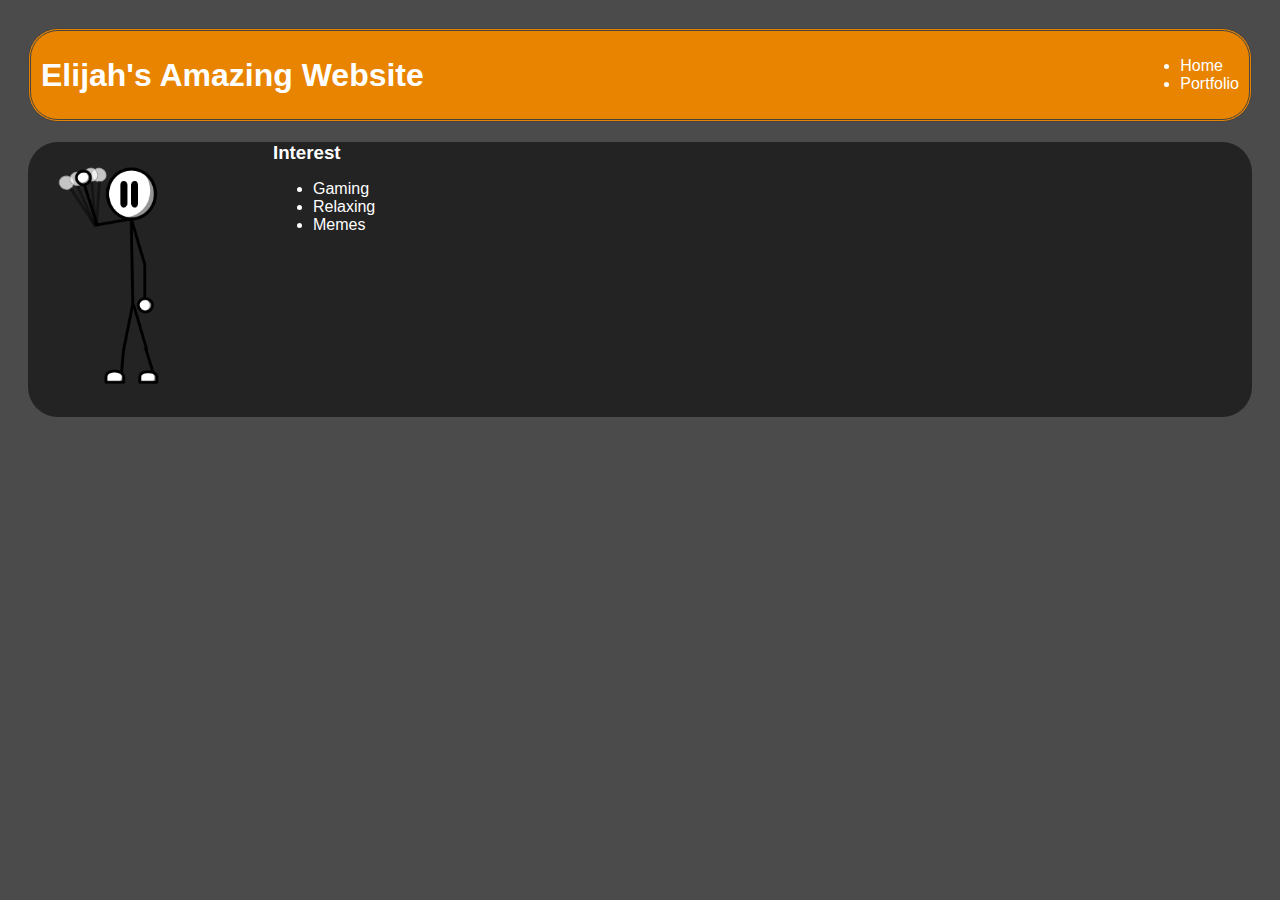
<file: index.html>
<!DOCTYPE html>
<html>

<head>
    <title>Elijahs Amazing Website</title>
    <style>
        body {
            background: rgb(75, 75, 75);
            color: rgb(255, 255, 255);
            padding: 20px;
            font-family: Arial;
            background-image:url(https://i.pinimg.com/originals/ce/2b/78/ce2b78a05838ef311c0868bb2fca0494.gif); 
        }

        #all-contents {
            max-width: 800px;
            margin: auto;
        }

        /* navigation menu */
        nav {
            background: rgb(233, 132, 0);;
            margin: 0 auto;
            margin-bottom: 20px;
            display: flex;
            padding: 10px;
            border-radius: 30px;
            border-style:double;
            border-color:rgb(67, 67, 67); 
        }

        h1 {
            display: flex;
            align-items: center;
            color: rgb(255, 255, 255);
            flex: 1;
            margin: 0;
        }

        #nav-ul {
            list-style-image: none;
        }

        .nav-li {
            display: inline-block;
            padding: 0 10px;
        }

        a {
            text-decoration: none;
            color: rgb(255, 255, 255);
        }

        /* main container area beneath menu */
        main {
            background: rgba(0, 0, 0, 0.535);
            display: flex;
            border-radius: 30px;
        }

        .sidebar {
            margin-right: 25px;
            padding: 10px;
        }

        .sidebar-img {
            width: 200px;
            border-radius: 30px;
        }

        .content {
            flex: 1;
            padding: 15px;
        }

        #interests {
            border: 4px rgb(0, 0, 0) ridge;
            padding: 8px;
        }

        h2,
        h3 {
            margin: 0px;
        }
    </style>

</head>

<body>
    <!-- All context goes here -->
    <div id="all-context">
        <nav>
            <h1>Elijah's Amazing Website</h1>
            <ul>
                <li><a href="index.html">Home</a>

                </li>
                <li><a href="portfolio.html">Portfolio</a>

                </li>
            </ul>
        </nav>
        <Main>
            <!--Sidebar section-->
            <div class="sidebar">
                <img class="sidebar-img" src="images/stick_man.png">
            </div>
            <div>
                <h3>Interest</h3>
                <ul>
                    <li>Gaming</li>
                    <li>Relaxing</li>
                    <li>Memes</li>
                </ul>
            </div>
        </Main>
    </div>
</body>

</html>
</file>
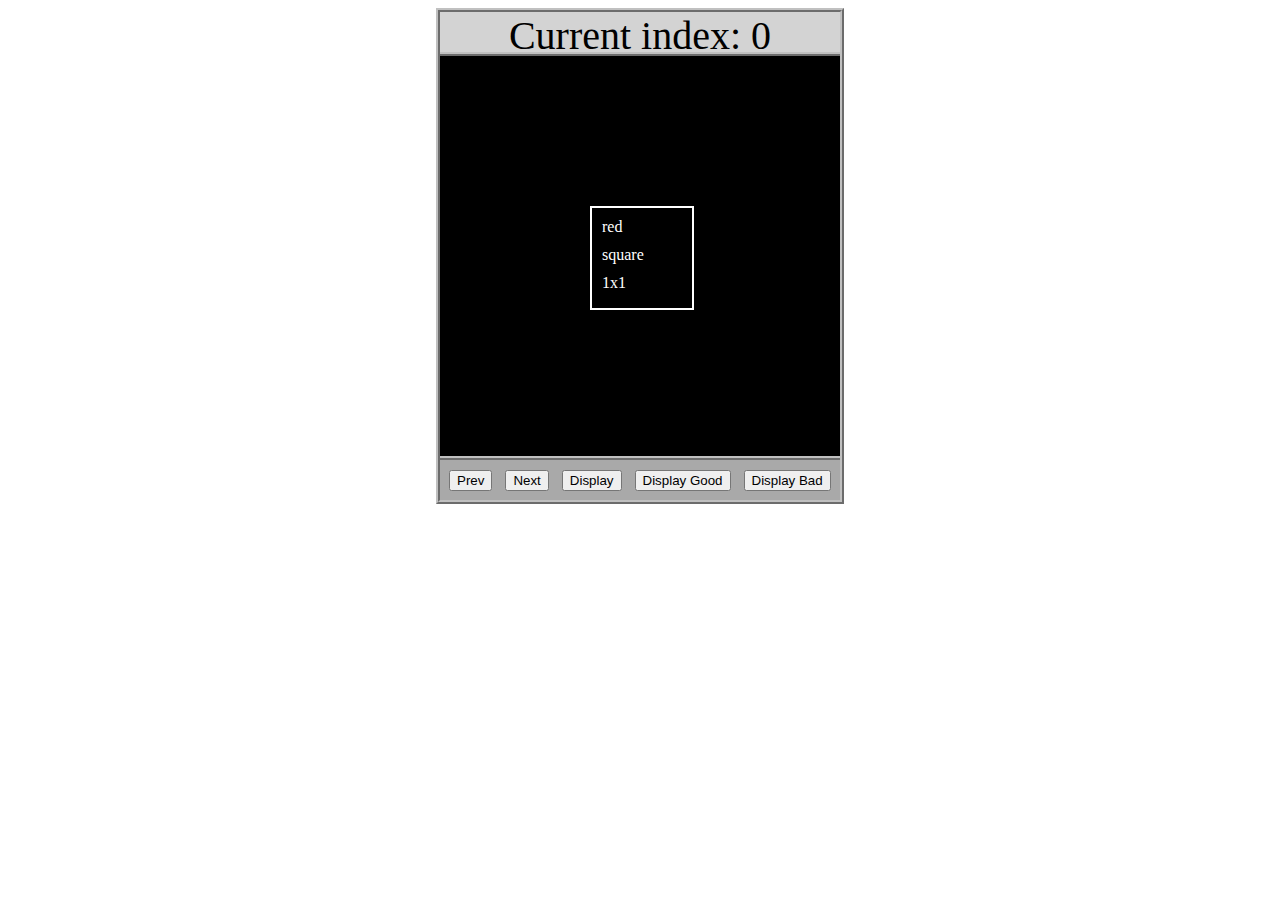
<file: asd-projects/data-shapes/index.html>
<!DOCTYPE html>
<html>
  <head>
    <meta charset="utf-8" />
    <meta name="viewport" content="width=device-width" />
    <title>Data Shapes</title>
    <link rel="stylesheet" href="index.css" />
    <script src="https://code.jquery.com/jquery-3.1.0.js"></script>
    <script src="index.js"></script>
  </head>
  <body>
    <div id="board">
      <div id="info-bar">Current index: 0</div>
      <div id="shape-container">
        <div id="shape"></div>
      </div>
      <div id="button-box">
        <button id="cycle-left">Prev</button>
        <button id="cycle-right">Next</button>
        <button id="execute1">Display</button>
        <button id="execute2">Display Good</button>
        <button id="execute3">Display Bad</button>
      </div>
    </div>
  </body>
</html>
</file>
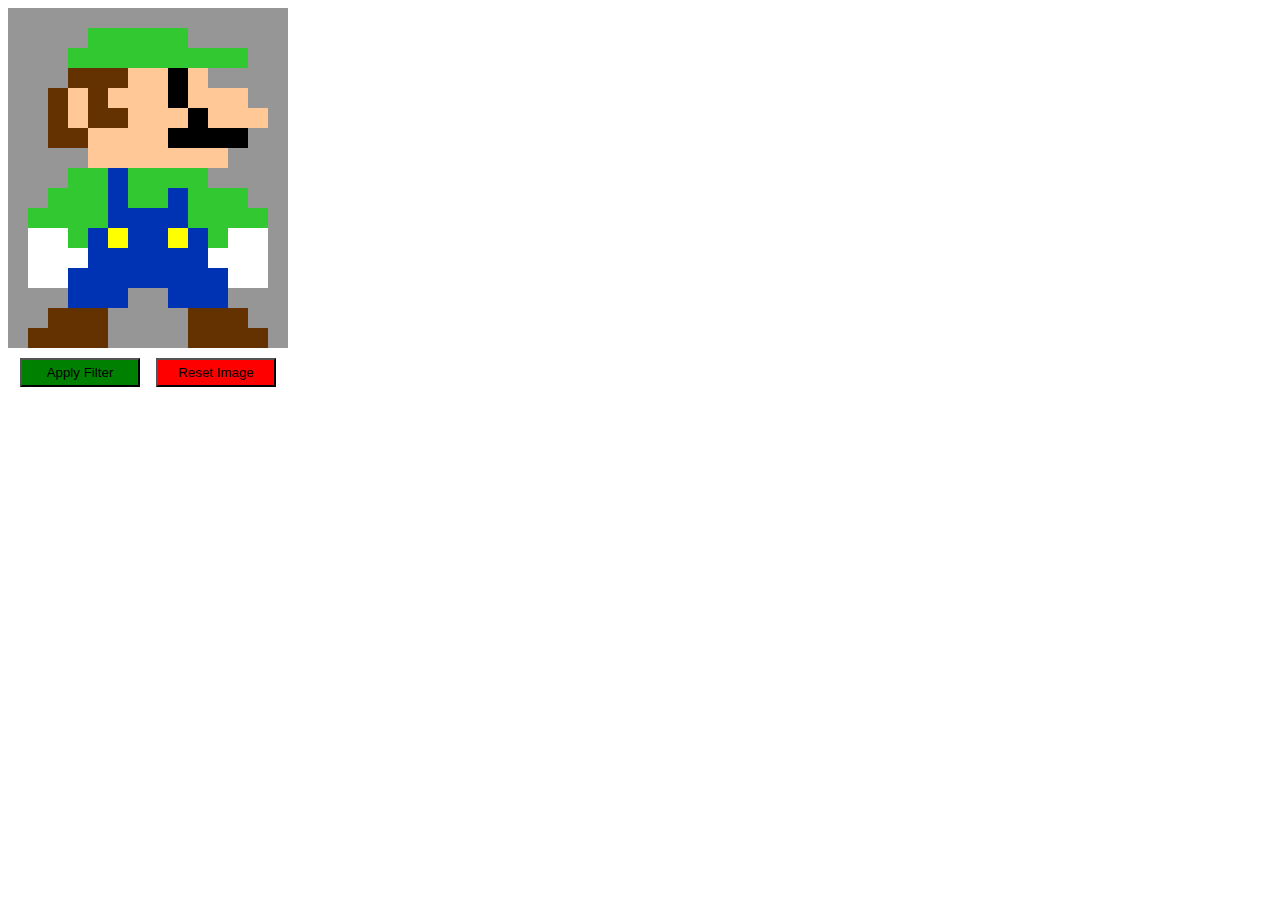
<file: asd-projects/image-filtering/index.html>
<!DOCTYPE html>
<html>
  <head>
    <script src="https://code.jquery.com/jquery-3.1.0.js"></script>
    <meta charset="utf-8" />
    <meta name="viewport" content="width=device-width" />
    <link rel="stylesheet" href="index.css" />
    <script src="image.js"></script>
    <script src="index.js"></script>
    <title>Image Filtering</title>
  </head>
  <body>
    <div id="display"></div>
    <div id="button-box">
      <button id="apply">Apply Filter</button>
      <button id="reset">Reset Image</button>
    </div>
  </body>
</html>
</file>
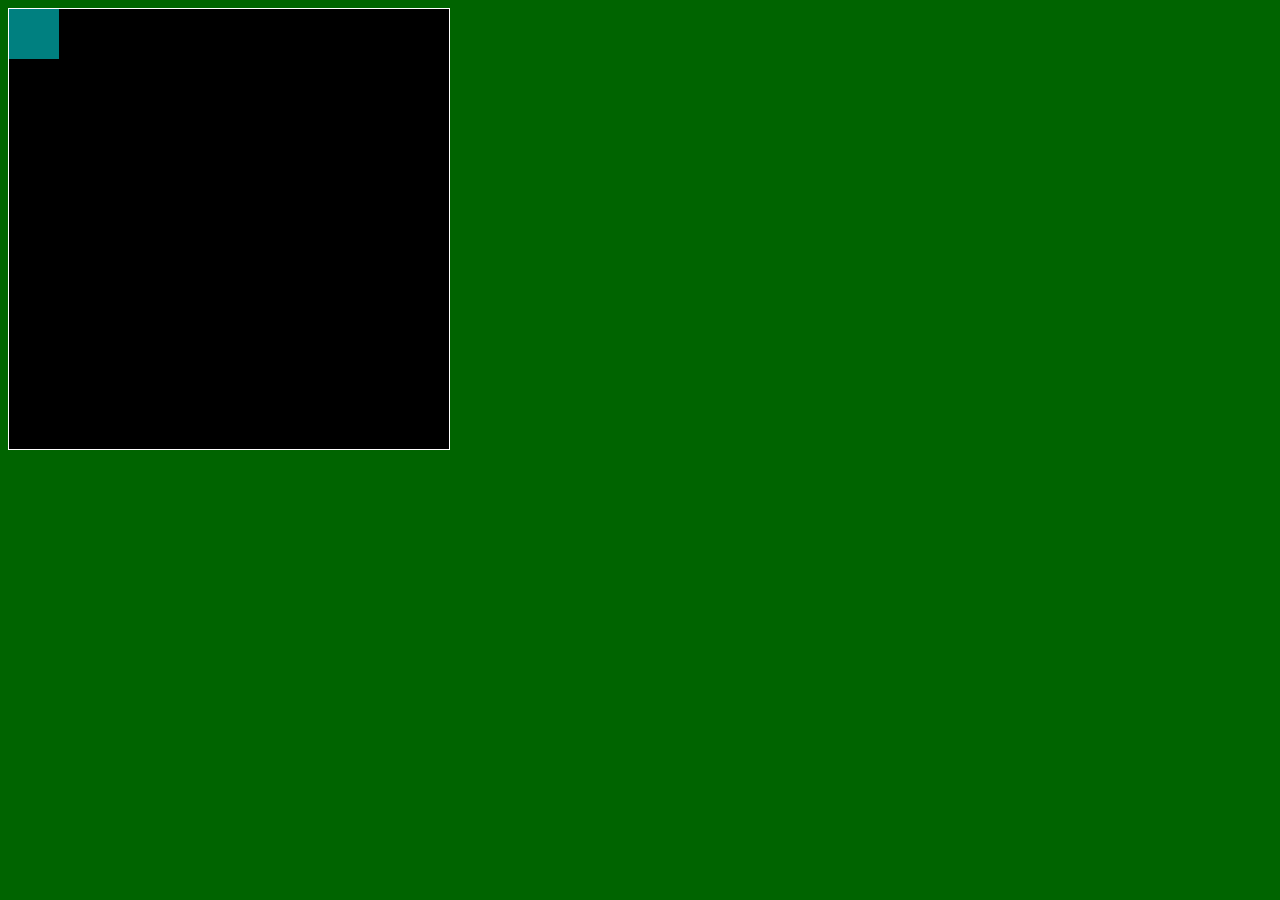
<file: asd-projects/pong/index.html>
<!DOCTYPE html>
<html>
  <head>
    <title>Title</title>
    <!-- Load CSS files -->
    <link rel="stylesheet" type="text/css" href="index.css">
    
    <!-- Load JavaScript files -->
    <script src="jquery.min.js"></script>
    <script src="index.js"></script>
  </head>
  
  <body>
    <div id='board'>
      <div id='gameItem'></div>
    </div>
  </body>
</html>
</file>
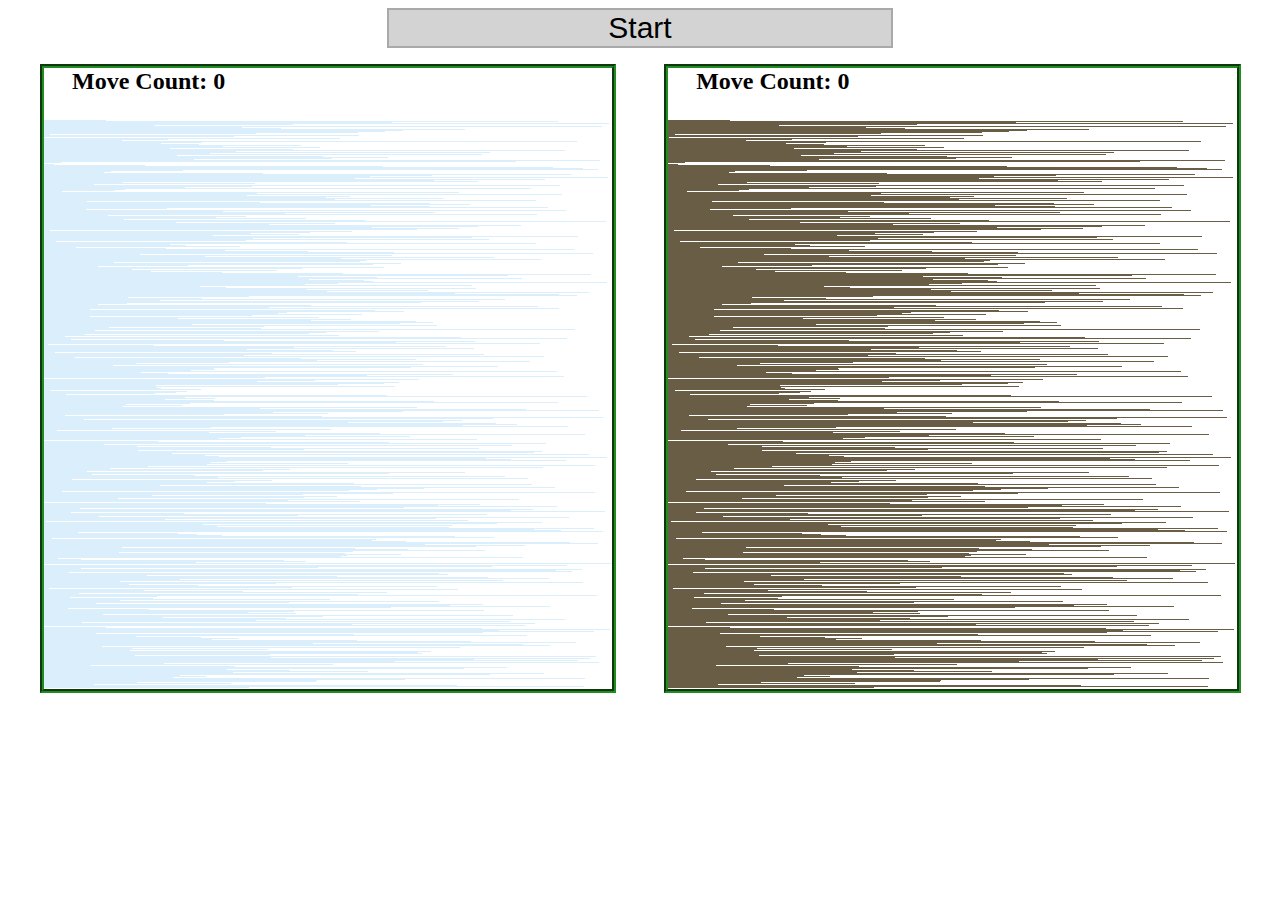
<file: asd-projects/sorting-exercise/index.html>
<!DOCTYPE html>
<html>
<head>
    <script src="https://code.jquery.com/jquery-3.1.0.js"></script>    
    <meta charset="utf-8">
    <meta name="viewport" content="width=device-width">
    <link rel="stylesheet" href="index.css">
    <script src="setup.js"></script>
    <script src="index.js"></script>
    <script src="run.js"></script>
    <title>Sorting</title>
</head>
<body>
    <div id="fullContainer">
        <div id="buttonContainer">
          <button id="goButton">Start</button>
        </div>
        <div id="sortContainer">
            <div class="subContainer" id="bubbleArea">
                <h2 id="bubbleCounter">Move Count: 0</h2>
                <div id="displayBubble">

                </div>
            </div>

            <div class="subContainer" id="quickArea">
                <h2 id="quickCounter">Move Count: 0</h2>
                <div id="displayQuick">

                </div>
            </div>
        </div>
    </div>
</body>
</html>
</file>
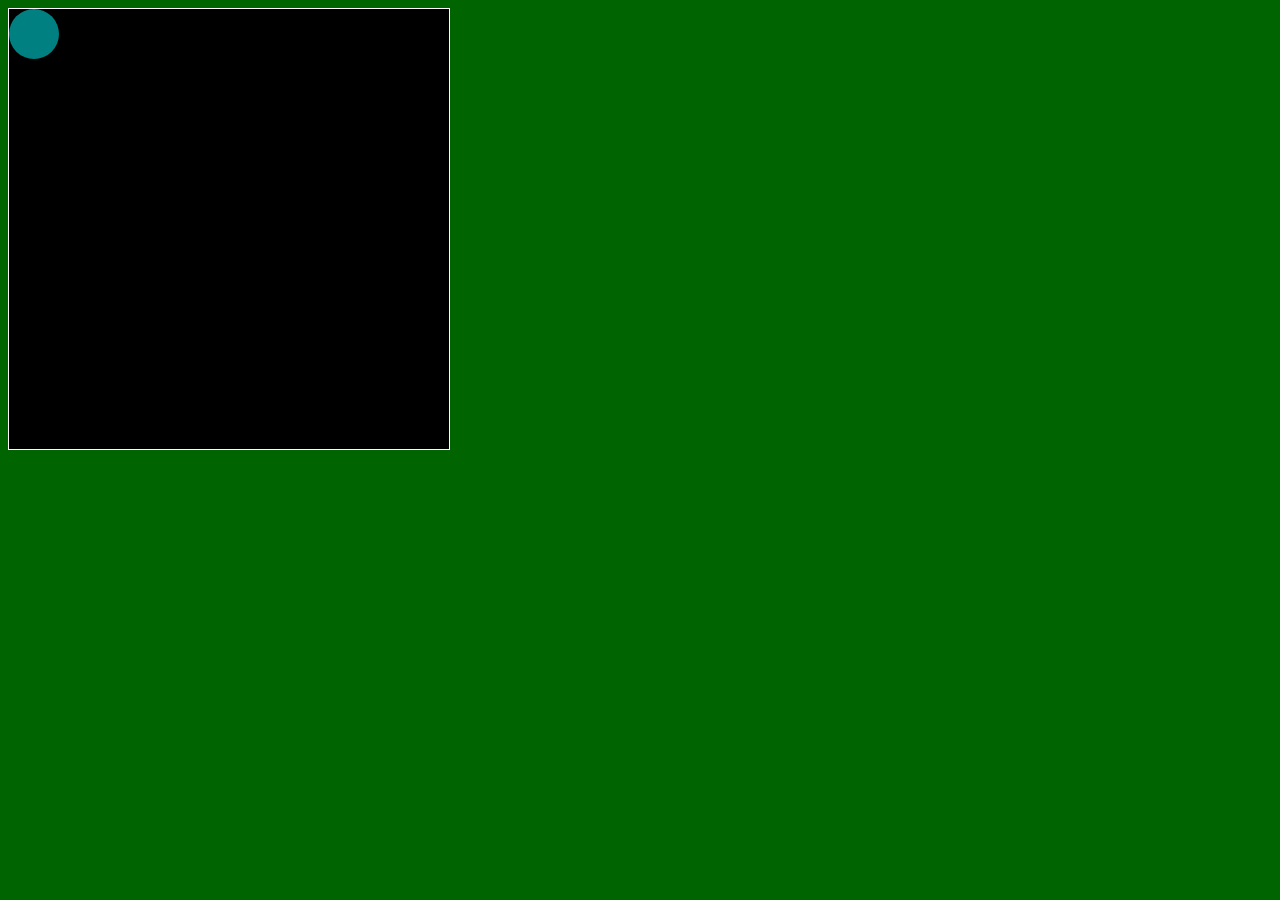
<file: asd-projects/walker/index.html>
<!DOCTYPE html>
<html>
  <head>
    <title>Title</title>
    <!-- Load CSS files -->
    <link rel="stylesheet" type="text/css" href="index.css">
    
    <!-- Load JavaScript files -->
    <script src="jquery.min.js"></script>
    <script src="index.js"></script>
  </head>
  
  <body>
    <div id='board'>
      <div id='walker'></div>
    </div>
  </body>
</html>
</file>
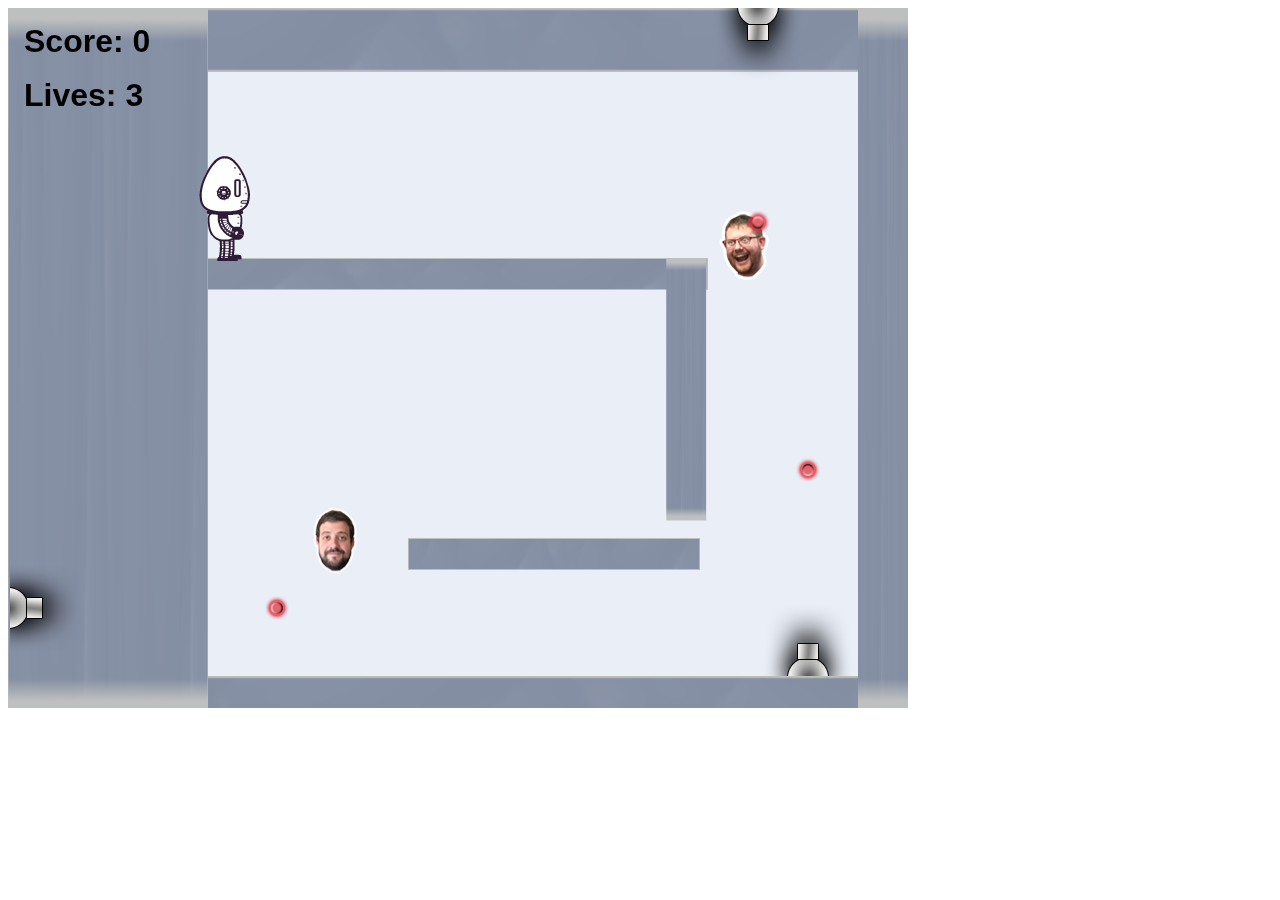
<file: projects/platformer/index.html>
<!DOCTYPE html>
<html>
    <head>
        <title>Platformer</title>
        <script src="lib/jquery.min.js"></script>
        <script src="lib/phaser.min.js"></script>
        <script src="js/factory/game.js"></script>
        <script src="js/factory/preload.js"></script>
        <script src="js/factory/platform.js"></script>
        <script src="js/factory/collectable.js"></script>
        <script src="js/factory/cannon.js"></script>
        <script src="js/factory/player.js"></script>
        <script src="js/controller/player-manager.js"></script>
        <script src="js/init/platform.js"></script>
        <script src="js/init/collectable.js"></script>
        <script src="js/init/cannon.js"></script>
        <script src="js/init/player.js"></script>
    </head>
    <body>
        <script src="js/index.js"></script>
    </body>
</html>
</file>
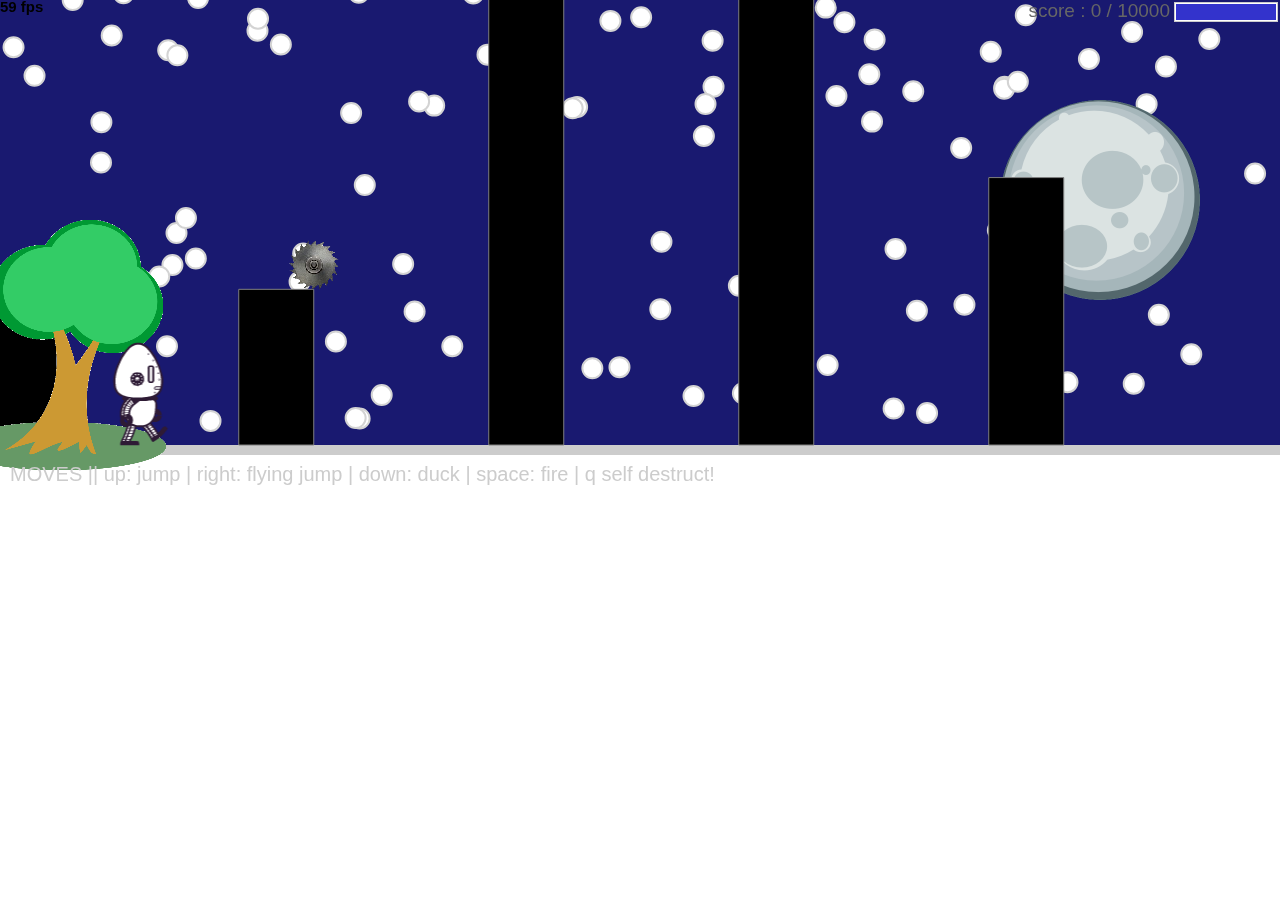
<file: projects/runtime/index.html>
<!doctype html>
<html>
    <head>
        <meta charset="utf-8">

        <title>Operation Spark || Runtime!</title>
        <meta name="description" content="Operation Spark Motion Poem">
        <meta name="author" content="operationspark.org">
        <meta name="viewport" content="width=device-width, initial-scale=1.0">
        
        <link href="css/bootstrap.min.css" rel="stylesheet" media="screen">
        <link href="css/style.css" rel="stylesheet">

        <!-- all core CreateJS and 3rd party libraries are listed here: -->
        <script src="bower_components/lodash/lodash.min.js"></script>
        <script src="bower_components/bluebird/js/browser/bluebird.min.js"></script>
        <script src="js/lib/proton-1.0.0.min.js"></script>
        <script src="bower_components/easeljs/lib/easeljs-0.8.2.min.js"></script>
        <script src="bower_components/PreloadJS/lib/preloadjs-0.6.2.min.js"></script>
        <script src="bower_components/TweenJS/lib/tweenjs.min.js"></script>
        <script src="bower_components/SoundJS/lib/soundjs-0.6.2.min.js"></script>
        <script src="bower_components/opspark-draw/draw.js"></script>
        <script src="bower_components/racket/racket.js"></script>

        <!-- our app javascript code -->
        <script src="js/util/load.js"></script>
        <script src="js/util/spin.min.js"></script>
        <script src="js/util/point.js"></script>
        <script src="js/spritesheet.js"></script>
        <script src="js/world/rules.js"></script>
        <script src="js/particle/particleManager.js"></script>
        <script src="js/orb/orbManager.js"></script>
        <script src="js/projectile/projectileManager.js"></script>
        <script src="js/view/pacifier.js"></script>
        <script src="js/view/background.js"></script>
        <script src="js/view/ground.js"></script>
        <script src="js/view/hud.js"></script>
        <script src="js/player/halle.js"></script>
        <script src="js/player/playerManager.js"></script>
        <script src="js/opspark.js"></script>
        <script src="js/game.js"></script>
        <script src="js/init.js"></script>
        <script src="js/level01.js"></script>
        
        <!--Load Additional Scripts Here-->

    </head>
    <body>
        <div id="main">
            <canvas id="canvas" width="500" height="500"></canvas>
        </div>
        <script id="index">
            (function(){
                'use strict';
                background(window);
                level01(window);
                init(window);
            })();
        </script>
    </body>
</html>
</file>
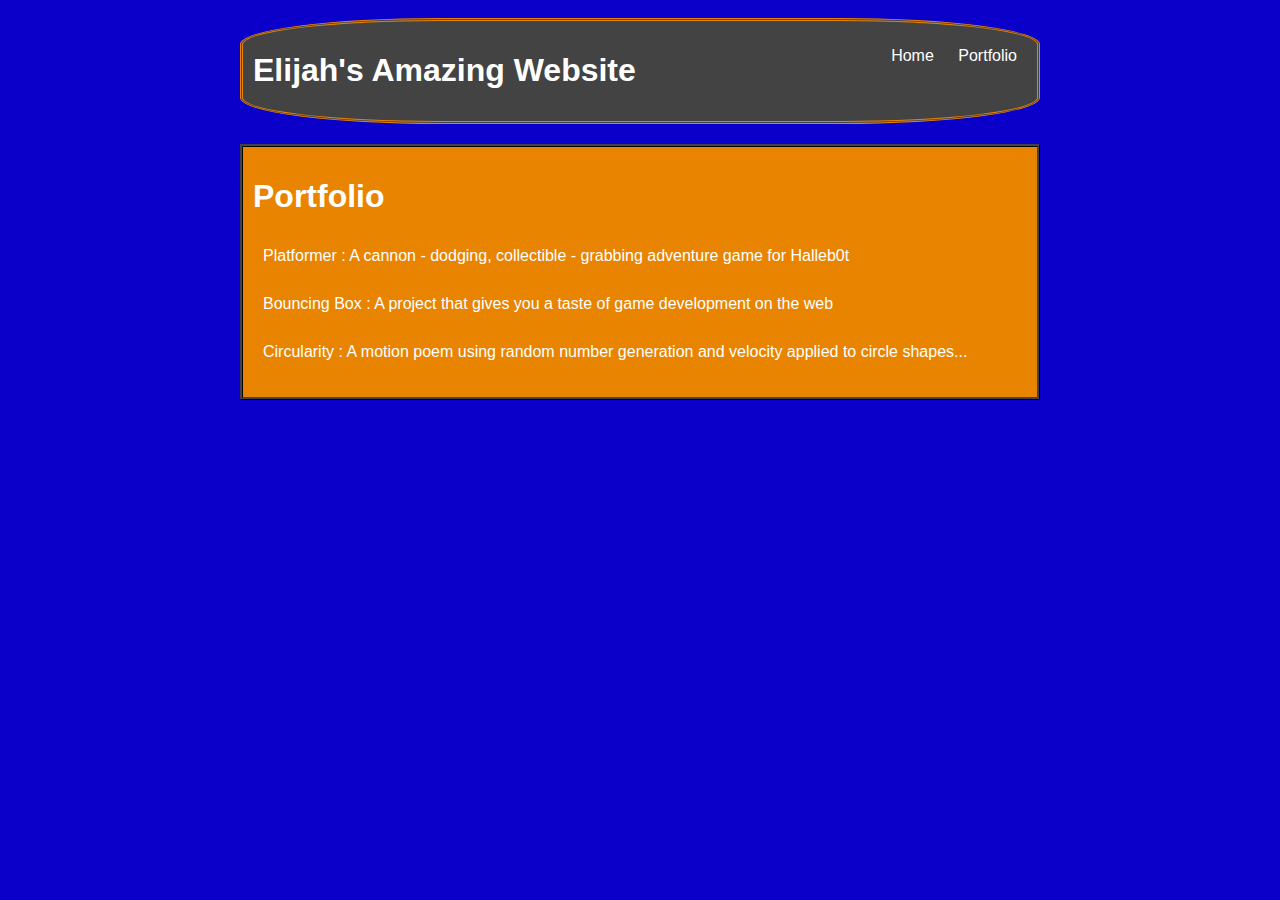
<file: Portfolio.html>
<!DOCTYPE HTML>
<html>

<head>
    <title>Elijah's Amazing Website</title>
    <style type="text/css">
    a { color: #ffffff; } /* CSS link color */
        body {
            background: rgb(10, 0, 201);
            color: rgb(255, 255, 255);
            padding: 10px;
            font-family: Arial, Helvetica, sans-serif;
            background-image: url(https://i.pinimg.com/originals/ce/2b/78/ce2b78a05838ef311c0868bb2fca0494.gif);   
            background-size:cover;
        }

        header {
            font-size: 1.5em;
            font-weight: bold;
        }

        #all-contents {
            max-width: 800px;
            margin: auto;
        }

        /* navigation menu */
        nav {
            background: rgb(67, 67, 67);
            margin: 0 auto;
            margin-bottom: 20px;
            display: flex;
            padding: 10px;
            border-radius: 25%;
            border-style:double;
           border-color: rgb(233, 132, 0);
        }

        h1 {
            display: flex;
            align-items: center;
            color: rgb(255, 255, 255);
            flex: 1;
        }

        #nav-ul {
            list-style-image: none;
        }

        .nav-li {
            display: inline-block;
            padding: 0 10px;
        }

        .nav-a {
            text-decoration: none;
            color: #fff;
        }

        /* main container area beneath menu */
        main {
            background: rgb(0, 0, 0);
            display: flex;
        }

        .content {
            flex: 1;
            padding: 10px;
            background-color: rgb(233, 132, 0);
            border-style: ridge;
            border-color:rgb(67, 67, 67);

            
            }

            #portfolio {
                list-style-type: none;
                padding-left: 0;
            }

            #portfolio li {
                background: rgb(233, 132, 0);
                padding: 10px;
                border-radius: 10px;
                margin-bottom: 10px;
            }

            #portfolio li:hover {
                background: rgb(233, 132, 0);
            }

            #portfolio a {
                text-decoration: rgba(0, 0, 0, 0);
                color: #ffffff;
            }
    </style>
</head>

<body>
    <div id="all-contents">
        <nav>
            <h1>Elijah's Amazing Website</h1>
            <ul id="nav-ul">
                <li class="nav-li">
                    <a class="nav-a" href="index.html">Home</a>
                </li>
                <li class="nav-li">
                    <a class="nav-a" href="portfolio.html">Portfolio</a>
                </li>
            </ul>
        </nav>
        <main>
            <div class="content">
                <h1>Portfolio</h1>
                <ul id="portfolio">
                    <li><a href="projects/platformer/">Platformer : A cannon - dodging, collectible - grabbing adventure
                            game for Halleb0t</a></li>
                    <li><a href="projects/bouncing-box/">Bouncing Box : A project that gives you a taste of game
                            development on the web </a></li>
                    <li><a href="projects/circularity/">Circularity : A motion poem using random number generation and
                            velocity applied to circle shapes...</a></li>
                </ul>
            </div>
        </main>
    </div>
</body>

</html
</file>
<file: asd-projects/data-shapes/index.css>
#board {
  width: 400px;
  margin: auto;
  border: silver ridge 4px;
}

#info-bar {
  width: 400px;
  height: 40px;
  background: lightgray;
  font-size: 40px;
  text-align: center;
}

#shape-container {
  width: 400px;
  height: 400px;
  background: black;
  border-top: silver ridge 4px;
  border-bottom: silver ridge 4px;
}

#button-box {
  width: 400px;
  height: 40px;
  background: darkgray;
}

#shape {
  color: white;
  width: 100px;
  height: 100px;
  position: relative;
  top: 150px;
  left: 150px;
  border: white solid 2px;
  display: block;
}

button {
  width: auto;
  height: auto;
  margin: auto;
  margin-top: 10px;
  margin-left: 9px;
}

p {
  margin: 10px;
}
</file>
<file: asd-projects/image-filtering/index.css>
.square {
  width: 20px;
  height: 20px;
  position: absolute;
}

body > div {
  position: relative;
}

#button-box {
  position: relative;
  top: 350px;
}

button {
  width: 120px;
  padding: 5px;
  margin-left: 12px;
}

#apply {
  background: green;
}

#reset {
  background: red;
}
</file>
<file: asd-projects/pong/index.css>
body {
  background-color: darkgreen;
}

#board {
  width: 440px;
  height: 440px;
  border: 1px solid white;
  background-color: black;
  position: relative;
}

#gameItem {
  background-color: teal;
  width: 50px;
  height: 50px;
  position: absolute;
/*   left: 100px; */  /* Uncomment if you want to set a "starting" position */
/*   top: 100px;  */  /* Uncomment if you want to set a "starting" position */
}
</file>
<file: asd-projects/sorting-exercise/index.css>
#fullContainer {
    width:100%;
}
#buttonContainer {
    margin:auto;
    width: 40%;
}
#goButton {
    margin: auto;
    width: 100%;
    border: 2px darkgray double;
    background: lightgray;
    font-size: 30px;
}
#sortContainer {
    display: table;
    margin: 0 auto;
    width: 100%;
}
.subContainer {
    display: inline-block;
    width:45%;
    border: 4px forestgreen groove;
    margin-top: 1.25%;
}
#bubbleArea {
    margin-left: 2.5%;
}
#quickArea {
    margin-left: 3.75%;
}
.subContainer > h2 {
    margin-left: 5%;
    height: 32px;
    margin-top: 0;
}
.sortElement {
    background-position: center;
    background-repeat: repeat-x;
    position: absolute;
    left: 0px;
    margin: 0;
    padding: 0;
}
.subContainer > div {
    position: relative;
}
.bubbleElement {
    background: url('img/bubble.png');
    /*border: 2px aqua ridge;*/
}
.quickElement {
    background: url('img/quick.png');
    /*border: 2px firebrick ridge;*/
}
</file>
<file: asd-projects/walker/index.css>
body {
  background-color: darkgreen;
}

#board {
  width: 440px;
  height: 440px;
  border: 1px solid white;
  background-color: black;
  position: relative;
}

#walker {
  background-color: teal;
  width: 50px;
  height: 50px;
  position: absolute;
  border-radius: 50px;
  left: 0px; 
  top: 0px;  
}
</file>
<file: projects/runtime/css/style.css>
body, html {
    width: 100%;
    height: 100%;
    margin: 0;
    padding: 0;
    overflow: hidden;
    -moz-user-select: none;
    -webkit-user-select: none;
    -ms-user-select: none;
}
canvas {
    -moz-user-select: none;
    -webkit-user-select: none;
    -ms-user-select: none;
    position:absolute;
}
</file>
